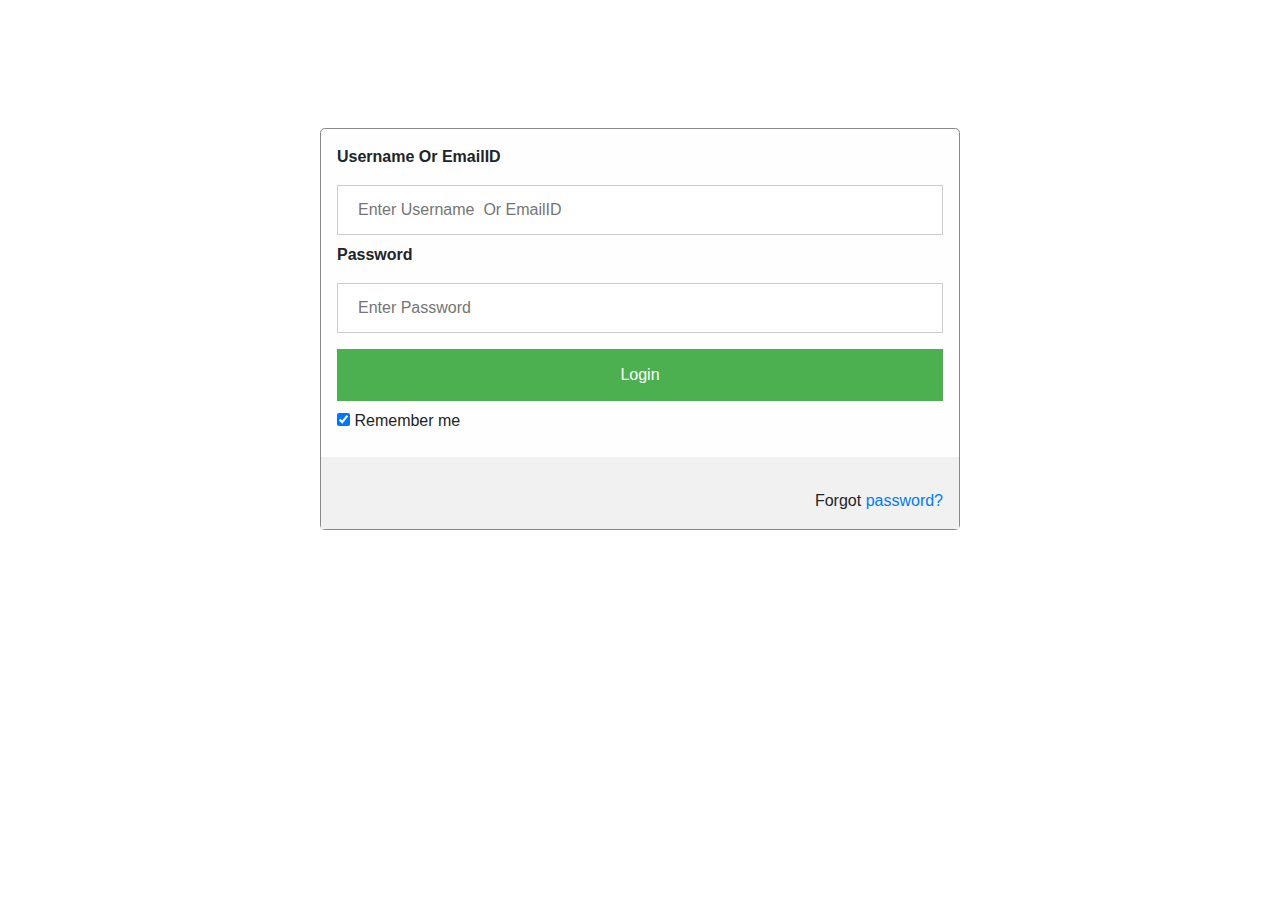
<file: login.html>
<html>
    <head>
        
  <meta charset="UTF-8">
  <meta http-equiv="X-UA-Compatible" content="IE=edge">
  <meta name="viewport" content="width=device-width, initial-scale=1, minimum-scale=1">
  <meta name="description" content="">
  <title>Login</title>

  <link rel="stylesheet" href="https://stackpath.bootstrapcdn.com/bootstrap/4.5.2/css/bootstrap.min.css">
  <link rel="stylesheet" href="https://stackpath.bootstrapcdn.com/font-awesome/4.7.0/css/font-awesome.min.css">

  <style>
    body {font-family: Arial, Helvetica, sans-serif;}
    
   

    /* Full-width input fields */
    input[type=text], input[type=password] {
      width: 100%;
      padding: 12px 20px;
      margin: 8px 0;
      display: inline-block;
      border: 1px solid #ccc;
      box-sizing: border-box;
    }
    
    /* Set a style for all buttons */
    button {
      background-color: #4CAF50;
      color: white;
      padding: 14px 20px;
      margin: 8px 0;
      border: none;
      cursor: pointer;
      width: 100%;
    }
    
    button:hover {
      opacity: 0.8;
    }
    
    /* Extra styles for the cancel button */
    .cancelbtn {
      width: auto;
      padding: 10px 18px;
      background-color: #f44336;
    }
    
    /* Center the image and position the close button */
    .imgcontainer {
      text-align: center;
      margin: 24px 0 12px 0;
      position: relative;
    }
    
    img.avatar {
      width: 40%;
      border-radius: 50%;
    }
    
    .container {
      padding: 16px;
    }
    
    span.psw {
      float: right;
      padding-top: 16px;
    }
    
    /* The Modal (background) */
    .modal {
      display: none; /* Hidden by default */
      position: fixed; /* Stay in place */
      z-index: 1; /* Sit on top */
      left: 0;
      top: 0;
      width: 100%; /* Full width */
      height: 100%; /* Full height */
      overflow: auto; /* Enable scroll if needed */
      background-color: rgb(0,0,0); /* Fallback color */
      background-color: rgba(0,0,0,0.4); /* Black w/ opacity */
      padding-top: 60px;
    }
    
    /* Modal Content/Box */
    .modal-content {
      background-color: #fefefe;
      margin: 10% auto 5% auto; /* 5% from the top, 15% from the bottom and centered */
      border: 1px solid #888;
      width: 50%; /* Could be more or less, depending on screen size */
    }
    
    /* The Close Button (x) 
    .close {
      position: absolute;
      right: 25px;
      top: 0;
      color: #000;
      font-size: 35px;
      font-weight: bold;
    }
    
    .close:hover,
    .close:focus {
      color: red;
      cursor: pointer;
    }
*/
   
    /* Add Zoom Animation */
    .animate {
      -webkit-animation: animatezoom 0.6s;
      animation: animatezoom 0.6s
    }
    
    @-webkit-keyframes animatezoom {
      from {-webkit-transform: scale(0)} 
      to {-webkit-transform: scale(1)}
    }
      
    @keyframes animatezoom {
      from {transform: scale(0)} 
      to {transform: scale(1)}
    }
    
    /* Change styles for span and cancel button on extra small screens */
    @media screen and (max-width: 300px) {
      span.psw {
         display: block;
         float: none;
      }
      .cancelbtn {
         width: 100%;
      }
    }
    
    </style>
    </head>
<body>
    
 <form class="modal-content animate" action="" method="post">
   

    <div class="container">
      <label for="uname"><b>Username Or EmailID</b></label>
      <input type="text" placeholder="Enter Username  Or EmailID" name="uname" required>

      <label for="psw"><b>Password</b></label>
      <input type="password" placeholder="Enter Password" name="psw" required>
        
      <button type="submit">Login</button>
      <label>
        <input type="checkbox" checked="checked" name="remember"> Remember me
      </label>
    </div>

    <div class="container" style="background-color:#f1f1f1">
     
      <span class="psw">Forgot <a href="#">password?</a></span>
    </div>
  </form>

</body>
  </html>
</file>
